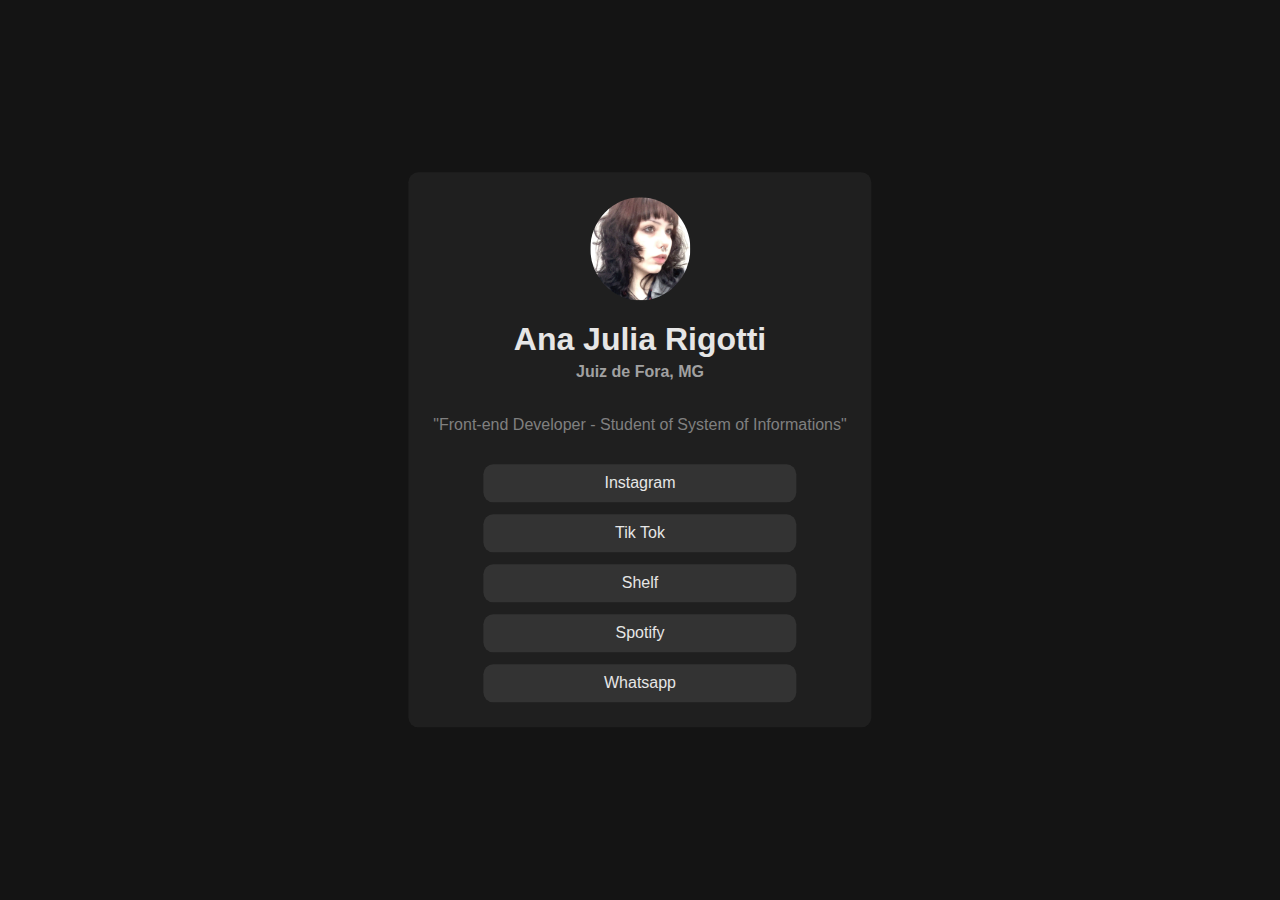
<file: index.html>
<!DOCTYPE html>
<html lang="en">
<head>
    <meta charset="UTF-8">
    <meta name="viewport" content="width=device-width, initial-scale=1.0">
    <title>Social Links</title>
</head>
    <link rel="stylesheet" href="./CSS/social-link.css">
<body>
    
    <div class="center">

        <img class = "foto" src="./SOURCE/assets/images/eu.jpg" alt="foto minha">

        <h1>Ana Julia Rigotti</h1>
        <p class = "location">Juiz de Fora, MG</p>

        <p class = "profissao">"Front-end Developer - Student of System of Informations"</p>

        <a href="https://www.instagram.com/rigothic" target="_blank">Instagram</a>
        <a href="https://www.tiktok.com/@rigothic" target="_blank">Tik Tok</a>
        <a href="https://shelf.im/rigothic"target="_blank">Shelf</a>
        <a href="https://open.spotify.com/user/9so1amo7z1g0u0ic3fcyvt4mv?si=YwUjNQLJSWWjBhsjoNX8rw"target="_blank">Spotify</a>
        <a href="https://wa.me/5532991502332?text=oi%20bobona"target="_blank">Whatsapp</a>
    </div>

</body>

</html>
</file>
<file: CSS/social-link.css>
html
{
    background-color: hsl(0, 0%, 8%);
}

body
{
    @font-face 
        font-family: inter;
        src: url(/SOURCE/assets/fonts/Inter-VariableFont_slnt\,wght.ttf);
    
    font-family: 'inter', Arial, Helvetica, sans-serif;
}

.center
{
    position: absolute;
    top: 50%;
    left: 50%;
    transform: translate(-50%, -50%);
    background-color: hsl(0, 0%, 12%);
    border-radius: 10px;
    padding: 25px;
}

.foto
{
    display: block;
    margin: auto;
    width: 100px;
    border-radius: 100%;

}

h1
{
    color: hsl(0, 0%, 90%);
    text-align: center;
    margin-bottom: 5px;
}

.location
{
    color: hsl(0, 0%, 63%);
    text-align: center;
    font-weight: 700;
    margin-top: 0%;
}

.profissao
{
    color: grey;
    text-align: center;
    margin-top: 35px;
    margin-bottom: 30px;
}

a
{
    display: block;
    text-align: center;
    background-color: hsl(0, 0%, 20%);
    text-decoration: none;
    color: hsl(0, 0%, 90%);
    border-radius: 10px;
    padding-left: 30px;
    padding-right: 30px;
    padding-top: 10px;
    padding-bottom: 10px;
    margin-left: 50px;
    margin-right: 50px;
    margin-top: 12px;
}
</file>
